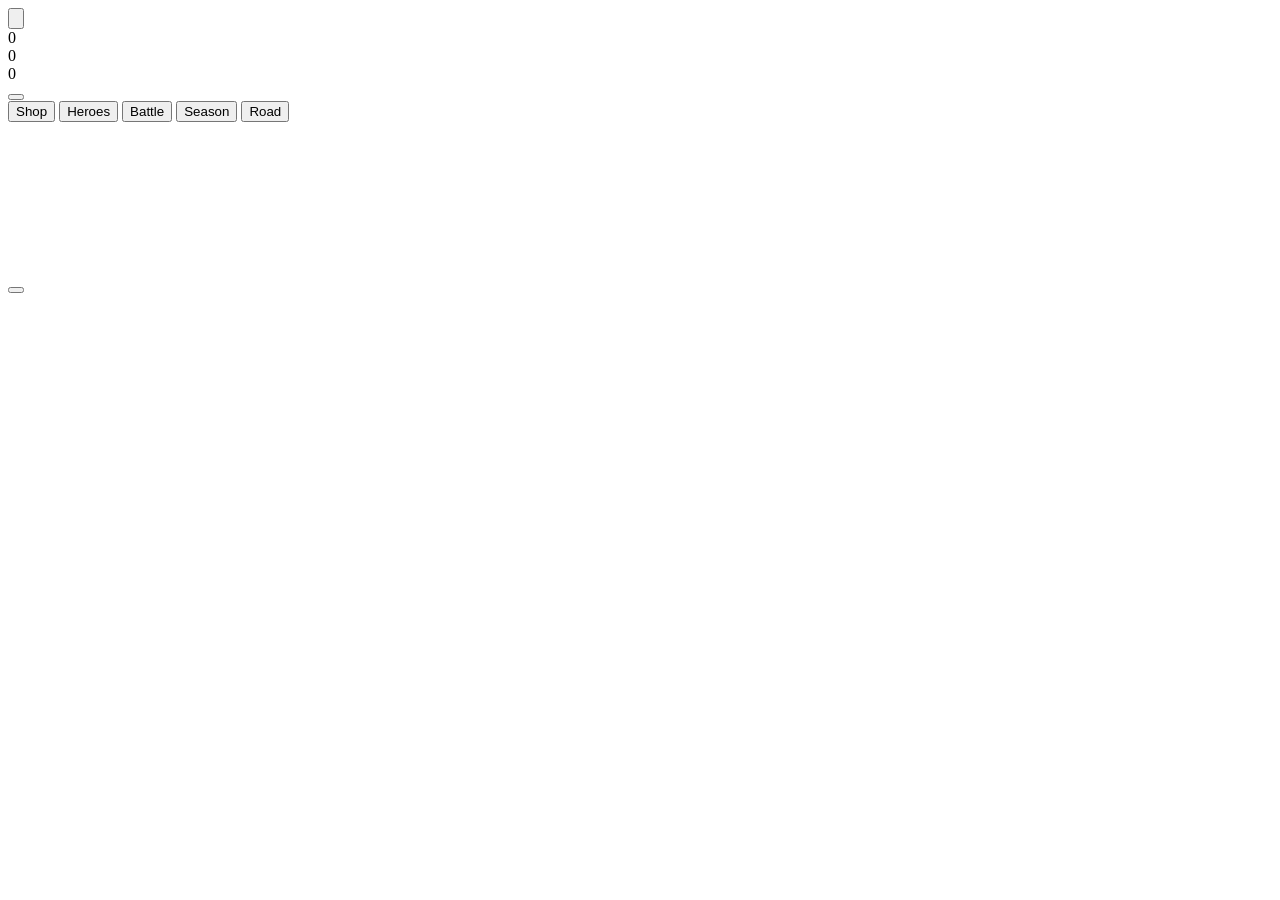
<file: source/src/index.template.html>
<!DOCTYPE html>
<html lang="en">
<head>
<meta charset="utf-8">
<meta name="viewport" content="width=device-width, initial-scale=1, viewport-fit=cover, user-scalable=no">
<meta name="theme-color" content="#1d1838">
<meta name="apple-mobile-web-app-capable" content="yes">
<meta name="mobile-web-app-capable" content="yes">
<meta name="apple-mobile-web-app-status-bar-style" content="black-translucent">
<meta name="apple-mobile-web-app-title" content="Rift Squad">
<title>Rift Squad</title>
<!--PWA-->
<style>/*CSS*/</style>
</head>
<body>
<div id="app">
  <header id="topbar">
    <button id="prof" aria-label="Profile"><img id="i-prof" alt=""><i class="badge hidden"></i></button>
    <div class="res"><img id="i-tro" alt=""><span id="r-tro">0</span></div>
    <div class="res grow"><img id="i-coin" alt=""><span id="r-coin">0</span></div>
    <div class="res"><img id="i-gem" alt=""><span id="r-gem">0</span></div>
    <button id="gear" aria-label="Settings"></button>
  </header>
  <main id="screen"></main>
  <nav id="tabs">
    <button data-tab="shop"><img alt=""><span>Shop</span><i class="badge hidden"></i></button>
    <button data-tab="heroes"><img alt=""><span>Heroes</span><i class="badge hidden"></i></button>
    <button data-tab="battle" class="on"><img alt=""><span>Battle</span><i class="badge hidden"></i></button>
    <button data-tab="season"><img alt=""><span>Season</span><i class="badge hidden"></i></button>
    <button data-tab="road"><img alt=""><span>Road</span><i class="badge hidden"></i></button>
  </nav>
</div>
<div id="battle" class="hidden">
  <canvas id="bbg"></canvas>
  <div class="bhud"><div class="hleft"><button class="btn sm gray" id="b-flee" aria-label="Leave match"></button><div class="hround" id="b-rl"></div></div><div class="hscore" id="b-ev"></div><div class="hright" id="b-rnd"></div></div>
  <div class="bboard"><canvas id="bc"></canvas><div class="btip hidden" id="b-tip"></div></div>
  <div class="bpanel">
    <div class="hidden" id="b-syn"></div>
    <div class="bleft"><div class="bbench hidden" id="b-bench"></div><div class="binfo" id="b-info"></div><div class="bcap" id="b-cap"></div></div>
    <div class="bbtns2" id="b-btns"></div>
  </div>
</div>
<div id="modal-root"></div>
<div id="toast"></div>
<script>
const SPRITES_DATA = /*SPRITES*/;
const SPRITES32 = /*SPRITES32*/;
/*JS*/
boot();
/*SWREG*/
</script>
</body>
</html>
</file>
